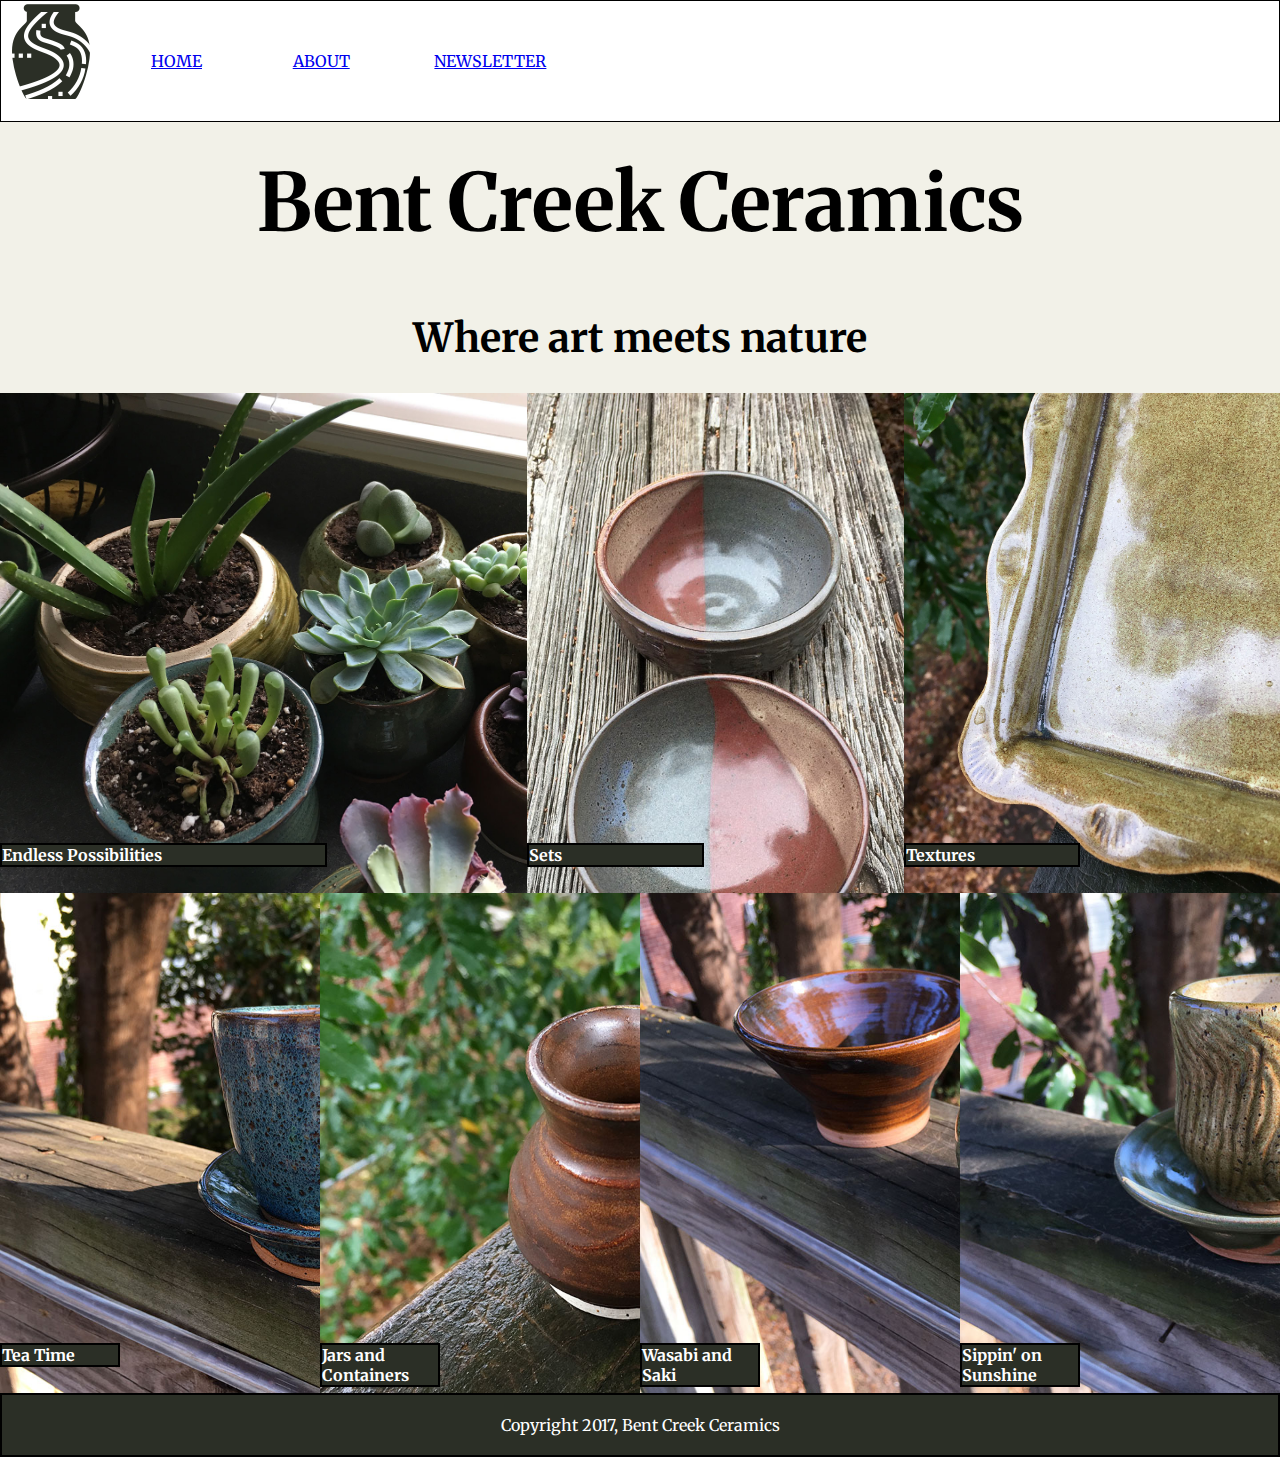
<file: index.html>
<!DOCTYPE html>
<html>
<head>
  <title>Bent Creek Ceramics</title>
  <link href="styles.css" rel="stylesheet">
  <link href="https://fonts.googleapis.com/css?family=Merriweather:300,300i,400,400i,700|Roboto:300,300i,400,400i" rel="stylesheet">
</head>
<body>
  <header class="page-header">
    <nav>
      <a id="logo"> <img src="./images/bent-creek-logo.png" alt="Logo"></a>
      <ul class="nav-row">
        <li class="nav-item">
          <a href="index.html">HOME</a>
        </li>
        <li class="nav-item">
          <a href="about/index.html">ABOUT</a>
        </li>
        <li class="nav-item">
          <a href="newsletter/index.html">NEWSLETTER</a>
        </li>
      </ul>
    </nav>
    <section class="header-content">
      <h1 class="main-heading">Bent Creek Ceramics</h1>
      <h3 class="sub-heading">Where art meets nature</h3>
    </section>
  </header>
    <main>
    <div class="row1">
    <div class="card">
      <div class="container">
        <h4>Endless Possibilities</h4>
     </div>
    </div>
    <div class="card2">
      <div class="container">
        <h4>Sets</h4>
     </div>
    </div>
    <div class="card3">
      <div class="container">
        <h4>Textures</h4>
     </div>
   </div>
    </div>
    <div class="row2">
    <div class="card4">
      <div class="container">
        <h4>Tea Time</h4>
     </div>
    </div>
    <div class="card5">
      <div class="container">
        <h4>Jars and Containers</h4>
     </div>
    </div>
    <div class="card6">
      <div class="container">
        <h4>Wasabi and Saki</h4>
     </div>
    </div>
    <div class="card7">
      <div class="container">
        <h4>Sippin' on Sunshine</h4>
     </div>
   </div>
    </div>
  </main>
  <footer>
    <span>Copyright 2017, Bent Creek Ceramics</span>
  </footer>
</body>
</html>
</file>
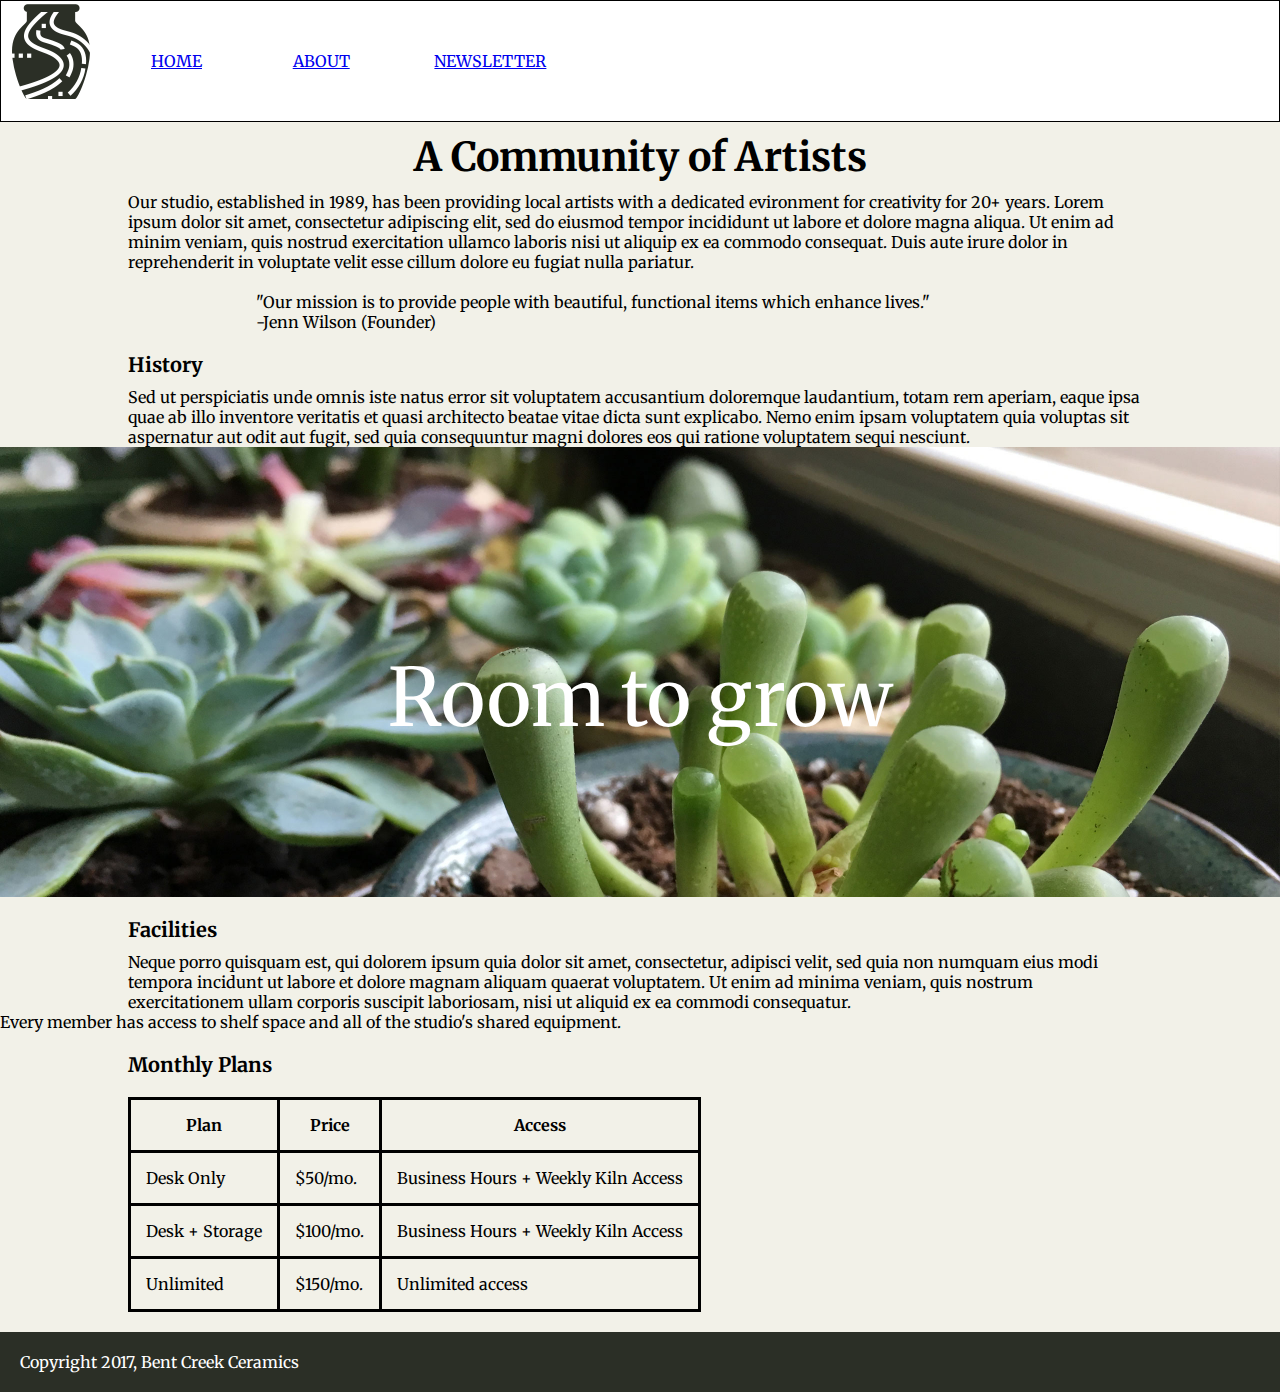
<file: about/about:index.html>
<!DOCTYPE html>
<html>
<head>
  <title>Bent Creek Ceramics - About</title>
  <link href="styles.css" rel="stylesheet">
  <link href="https://fonts.googleapis.com/css?family=Merriweather:300,300i,400,400i,700|Roboto:300,300i,400,400i" rel="stylesheet">
</head>
<body>
  <nav>
    <a id="logo"> <img src="../images/bent-creek-logo.png" alt="Logo"></a>
    <ul class="nav-row">
      <li class="nav-item">
        <a href="../index.html">HOME</a>
      </li>
      <li class="nav-item">
        <a href="about/index.html">ABOUT</a>
      </li>
      <li class="nav-item">
        <a href="../newsletter/index.html">NEWSLETTER</a>
      </li>
    </ul>
  </nav>
  <h1 class="main-heading">A Community of Artists</h1>
  <p class="top"> Our studio, established in 1989, has been providing local artists with a dedicated evironment for creativity for 20+ years. Lorem ipsum dolor sit amet, consectetur adipiscing elit, sed do eiusmod tempor incididunt ut labore et dolore magna aliqua. Ut enim ad minim veniam, quis nostrud exercitation ullamco laboris nisi ut aliquip ex ea commodo consequat. Duis aute irure dolor in reprehenderit in voluptate velit esse cillum dolore eu fugiat nulla pariatur.</p>
  <aside class="quote"> "Our mission is to provide people with beautiful, functional items which enhance lives." <br>
  -Jenn Wilson (Founder)</aside>
  <h3 class="sub-heading">History</h3>
  <p class="middle">Sed ut perspiciatis unde omnis iste natus error sit voluptatem accusantium doloremque laudantium, totam rem aperiam, eaque ipsa quae ab illo inventore veritatis et quasi architecto beatae vitae dicta sunt explicabo. Nemo enim ipsam voluptatem quia voluptas sit aspernatur aut odit aut fugit, sed quia consequuntur magni dolores eos qui ratione voluptatem sequi nesciunt.</p>
  <div class="break">
    <p class="break-content">
      Room to grow
    </p>
    </div>
  <h3 class="sub-heading">Facilities</h3>
  <p class="bottom">Neque porro quisquam est, qui dolorem ipsum quia dolor sit amet, consectetur, adipisci velit, sed quia non numquam eius modi tempora incidunt ut labore et dolore magnam aliquam quaerat voluptatem. Ut enim ad minima veniam, quis nostrum exercitationem ullam corporis suscipit laboriosam, nisi ut aliquid ex ea commodi consequatur.</p>
  <aside class="blurb">Every member has access to shelf space and all of the studio's shared equipment.
  </aside>
  <h3 class="table-title">Monthly Plans</h3>
  <table>
    <tr>
      <th>Plan</th>
      <th>Price</th>
      <th>Access</th>
    </tr>
    <tr>
      <td>Desk Only</td>
      <td>$50/mo.</td>
      <td>Business Hours + Weekly Kiln Access</td>
    </tr>
    <tr>
      <td>Desk + Storage</td>
      <td>$100/mo.</td>
      <td>Business Hours + Weekly Kiln Access</td>
    </tr>
    <tr>
      <td>Unlimited</td>
      <td>$150/mo.</td>
      <td>Unlimited access</td>
    </tr>
  </table>
  <footer>
    <span>Copyright 2017, Bent Creek Ceramics</span>
  </footer>
</body>
</html>
</file>
<file: styles.css>
*{
  box-sizing: border-box;
}

* {
  margin: 0;
  padding: 0;
  border: 0;
  outline: 0;
  font-size: 100%;
  vertical-align: baseline;
  background: transparent;
}

body{
  background-color: #F2F1E8;
  font-family: 'Merriweather', serif;
}

nav {
  background-color: white;
  display: flex;
  flex-wrap: wrap;
  border: solid black 1px;
}

.nav-row {
  display: flex;
  flex-wrap: wrap;
  width:33.3%;
}

.nav-item {
  display:flex;
  padding: 50px;
  width: 33.3%;
  text-align: center;
}

.main-heading {
  text-align: center;
  font-size: 80px;
  padding: 30px;
}

.sub-heading {
  text-align: center;
  font-size: 40px;
  padding: 30px;
}

.card {
  background-image:url("./images/product-1.jpg");
  background-size: cover;
  height: 500px;
  width:700px;
}

.card2 {
  background-image:url("./images/product-2.jpg");
  background-size: cover;
  height: 500px;
  width:500px;
}

.card3 {
  background-image:url("./images/product-3.jpg");
  background-size: cover;
  height: 500px;
  width:500px;
}

.card4 {
  background-image:url("./images/product-4.jpg");
  background-size: cover;
  height: 500px;
  width:500px;
}

.card5 {
  background-image:url("./images/product-5.jpg");
  background-size: cover;
  height: 500px;
  width:500px;
}

.card6 {
  background-image:url("./images/product-6.jpg");
  background-size: cover;
  height: 500px;
  width:500px;
}

.card7 {
  background-image:url("./images/product-7.jpg");
  background-size: cover;
  height: 500px;
  width:500px;
}

.container {
  color: white;
  border: solid black 2px;
  margin-right: 200px;
  margin-top: 450px;
  background-color: #2b2f26;
}

.row1 {
  display: flex;
}

.row2 {
  display:flex;
}

footer {
  text-align:center;
  color: white;
  border: 2px solid black;
  padding: 20px;
  background-color: #2b2f26;
}
</file>
<file: about/styles.css>
*{
  box-sizing: border-box;
}

* {
  margin: 0;
  padding: 0;
  border: 0;
  outline: 0;
  font-size: 100%;
  vertical-align: baseline;
  background: transparent;
}

body{
  background-color: #F2F1E8;
  font-family: 'Merriweather', serif;
}

nav {
  background-color: white;
  display: flex;
  flex-wrap: wrap;
  border: solid black 1px;
}

.nav-row {
  display: flex;
  flex-wrap: wrap;
  width:33.3%;
}

.nav-item {
  display:flex;
  padding: 50px;
  width: 33.3%;
  text-align: center;
}

.main-heading {
  text-align: center;
  font-size: 40px;
  padding: 10px;
}

.top {
  padding-left: 10%;
  padding-right:10%;
}

.quote {
  padding-top:20px;
  padding-left:20%;
}

.sub-heading {
  padding-left:10%;
  padding-top:20px;
  font-size:20px;
}

.middle {
  padding-left: 10%;
  padding-right:10%;
  padding-top:10px;
}

.break {
  background-image:url("../images/background-3.jpg");
  background-size:cover;
  width:100%;
  height:450px;
}

.break-content {
  text-align: center;
  padding-top: 200px;
  font-size: 80px;
  color:white;
}

.bottom {
  padding-left: 10%;
  padding-right:10%;
  padding-top:10px;
}

.table-title {
  padding-left:10%;
  padding-top:20px;
  font-size:20px;
}

table {
  border: solid black;
  margin-left:10%;
  border-collapse: collapse;
  margin-top: 20px;
  margin-bottom:20px;
}

th {
  text-align: center;
  padding:15px;
  border:solid black;
}

tr, td {
  border:solid black;
  padding:15px;
}

footer{
  background-color: #2B2F26;
  color:white;
  padding:20px;
}
</file>
